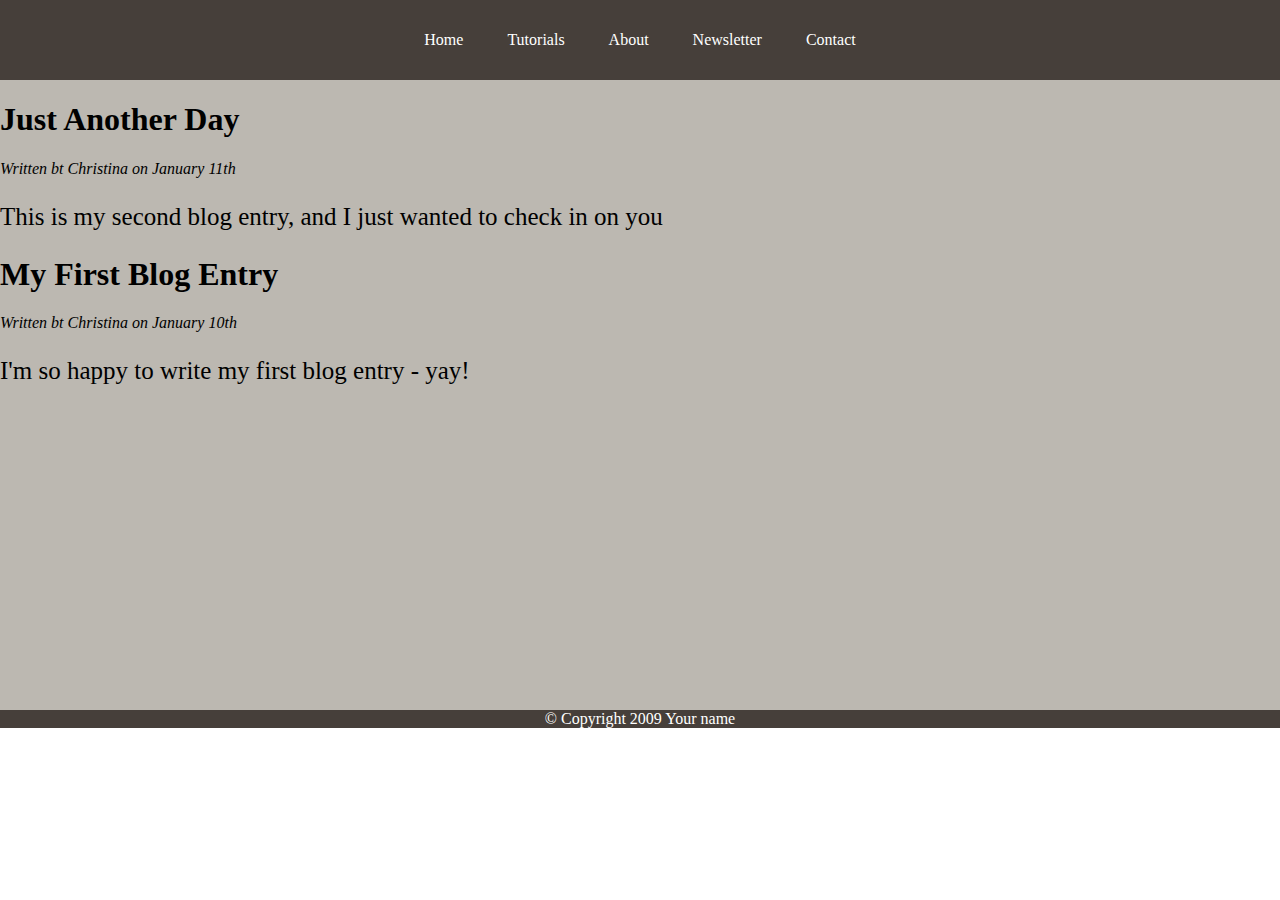
<file: index.html>
<!DOCTYPE html>
<html lang="en">
<head>
    <meta charset="UTF-8">
    <meta name="viewport" content="width=device-width, initial-scale=1.0">
    <title>nav-bar.html</title>
    <link rel = "stylesheet" href = "index.css" >
</head>
<body>
    <div id = "all">
    <nav >
        <ul>
            <li><a href="">Home</a></li>
            <li><a href="">Tutorials</a></li>
            <li><a href="">About</a></li>
            <li><a href="">Newsletter</a></li>
            <li><a href="">Contact</a></li>
        </ul>
    </nav>
    <div id = "mydiv">
        <h1>Just Another Day</h1>
        <i>Written bt Christina on January 11th</i>
        <p>This is my second blog entry, and I just wanted to check in on you</p>
        <h1>My First Blog Entry</h1>
        <i>Written bt Christina on January 10th</i>
        <p>I'm so happy to write my first blog entry - yay!</p>
    </div>
    <footer>
        &copy Copyright 2009 Your name
    </footer>
</div>
</body>
</html>
</file>
<file: index.css>
body{
    margin: 0;
    padding: 0;
}
ul{
    background-color: #463f3a;
    list-style-type: none;
    text-align: center;
    Padding: 0px;
Margin: 0px;
}
li{
    text-size-adjust: 24px;
line-height: 40px;
    display: inline-block;
    Height: 40px;
    Padding: 20px;
}
li:hover{
    background-color: black;
}
a{
    text-decoration: none;
    color: white;
}
div{
    height: 90%;
    background-color: #bcb8b1;
}
footer{
    background-color: #463f3a;
    color: white;
    text-align: center;
}
p{
    font-size: 25px;
}
#mydiv{
    padding-bottom:300px;
}
</file>
<file: html/index.css>
body{
    margin: 0;
    padding: 0;
}
ul{
    background-color: #463f3a;
    list-style-type: none;
    text-align: center;
    Padding: 0px;
Margin: 0px;
}
li{
    text-size-adjust: 24px;
line-height: 40px;
    display: inline-block;
    Height: 40px;
    Padding: 20px;
}
li:hover{
    background-color: black;
}
a{
    text-decoration: none;
    color: white;
}
div{
    height: 90%;
    background-color: #bcb8b1;
}
footer{
    background-color: #463f3a;
    color: white;
    text-align: center;
}
p{
    font-size: 25px;
}
#mydiv{
    padding-bottom:300px;
}
</file>
